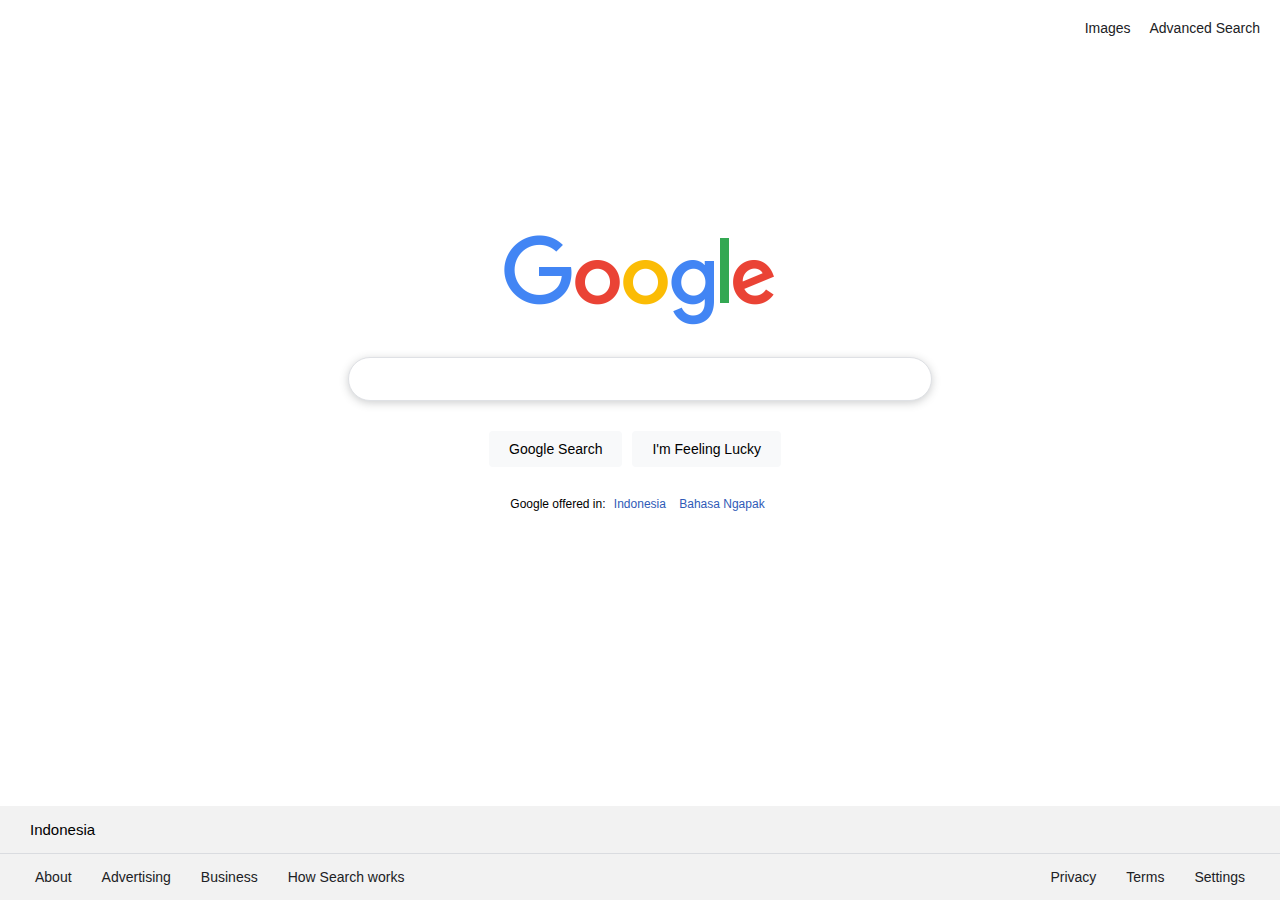
<file: index.html>
<!DOCTYPE html>
<html lang="en">
  <head>
    <meta charset="UTF-8" />
    <meta
      name="viewport"
      content="width=device-width, initial-scale=1.0, maximum-scale=1" />
    <title>Search</title>
    <link rel="stylesheet" href="style.css" />
  </head>
  <body>
    <header>
      <nav>
        <a href="img_search.html">Images</a>
        <a href="adv_search.html">Advanced Search</a>
      </nav>
    </header>

    <main class="search-container">
        <div class="img-container">
          <img class="logo" src="assets/google.png" alt="Google Logo" />
        </div>
        <form action="https://google.com/search">
          <input class="search-input" type="text" name="q" />
          <div class="search-button">
            <input type="submit" value="Google Search" />
            <input type="submit" name="btnI" value="I'm Feeling Lucky" />
          </div>
        </form>
        <div class="g-offer">
          <span>Google offered in:</span>
          <a href="#">Indonesia</a>
          <a href="#">Bahasa Ngapak</a>
        </div>
      </div>
    </main>

    <footer>
      <div class="country">Indonesia</div>
      <div class="footer">
        <div>
          <a href="#">About</a>
          <a href="#">Advertising</a>
          <a href="#">Business</a>
          <a href="#">How Search works</a>
        </div>
        <div>
          <a href="#">Privacy</a>
          <a href="#">Terms</a>
          <a href="#">Settings</a>
        </div>
      </div>
    </footer>
  </body>
</html>
</file>
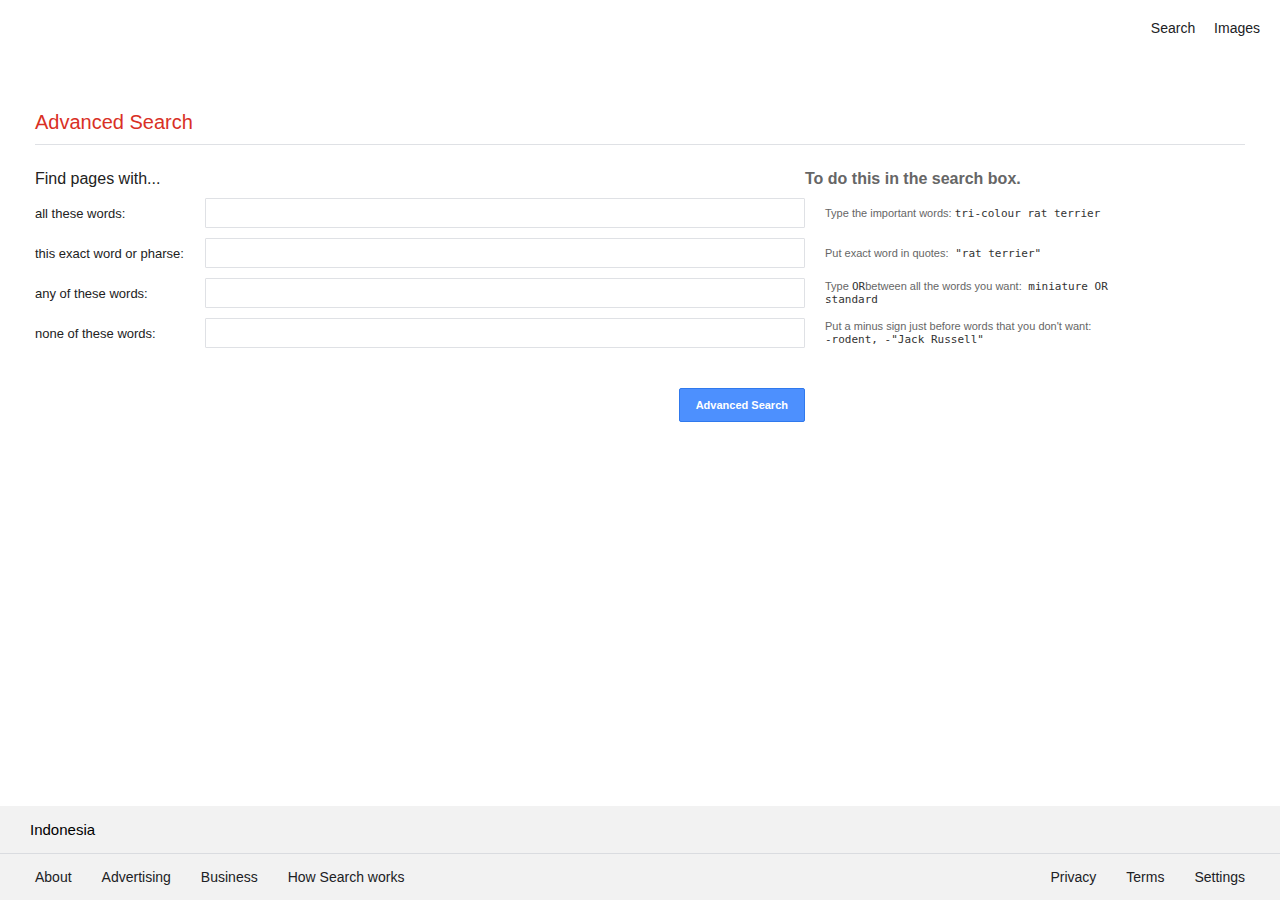
<file: adv_search.html>
<!DOCTYPE html>
<html lang="en">
  <head>
    <meta charset="UTF-8" />
    <meta name="viewport" content="width=device-width, initial-scale=1.0" />
    <title>Google Advanced Search</title>
    <link rel="stylesheet" href="style.css" />
  </head>
  <body>
    <header>
      <nav>
        <a href="index.html">Search</a>
        <a href="img_search.html">Images</a>
      </nav>
    </header>
    <main class="adv-container">
      <h2>Advanced Search</h2>
      <div class="adv-search-form">
        <form action="https://www.google.com/search">
          <div class="form-group">
            <h3>Find pages with...</h3>
            <h4>To do this in the search box.</h4>
          </div>
          <div class="form-group">
            <label> all these words: </label>
            <input type="text" name="as_q" />
            <p class="instruction-item">
              Type the important words:
              <strong>tri-colour rat terrier</strong>
            </p>
          </div>
          <div class="form-group">
            <label>this exact word or pharse:</label>
            <input type="text" name="as_epq" />
            <p class="instruction-item">
              Put exact word in quotes:<strong> "rat terrier"</strong>
            </p>
          </div>
          <div class="form-group">
            <label>any of these words:</label>
            <input type="text" name="as_oq" />
            <p class="instruction-item">
              Type <strong>OR</strong>between all the words you want:<strong>
                miniature OR standard</strong
              >
            </p>
          </div>
          <div class="form-group">
            <label>none of these words:</label>
            <input type="text" name="as_eq" />
            <p class="instruction-item">
              Put a minus sign just before words that you don't want:<strong
                ><br />
                -rodent, -"Jack Russell"</strong
              >
            </p>
          </div>
          <div class="adv-search-button">
            <input type="submit" value="Advanced Search" />
          </div>
        </form>
      </div>
    </main>
    <footer>
      <div class="country">Indonesia</div>
      <div class="footer">
        <div>
          <a href="#">About</a>
          <a href="#">Advertising</a>
          <a href="#">Business</a>
          <a href="#">How Search works</a>
        </div>
        <div>
          <a href="#">Privacy</a>
          <a href="#">Terms</a>
          <a href="#">Settings</a>
        </div>
      </div>
    </footer>
  </body>
</html>
</file>
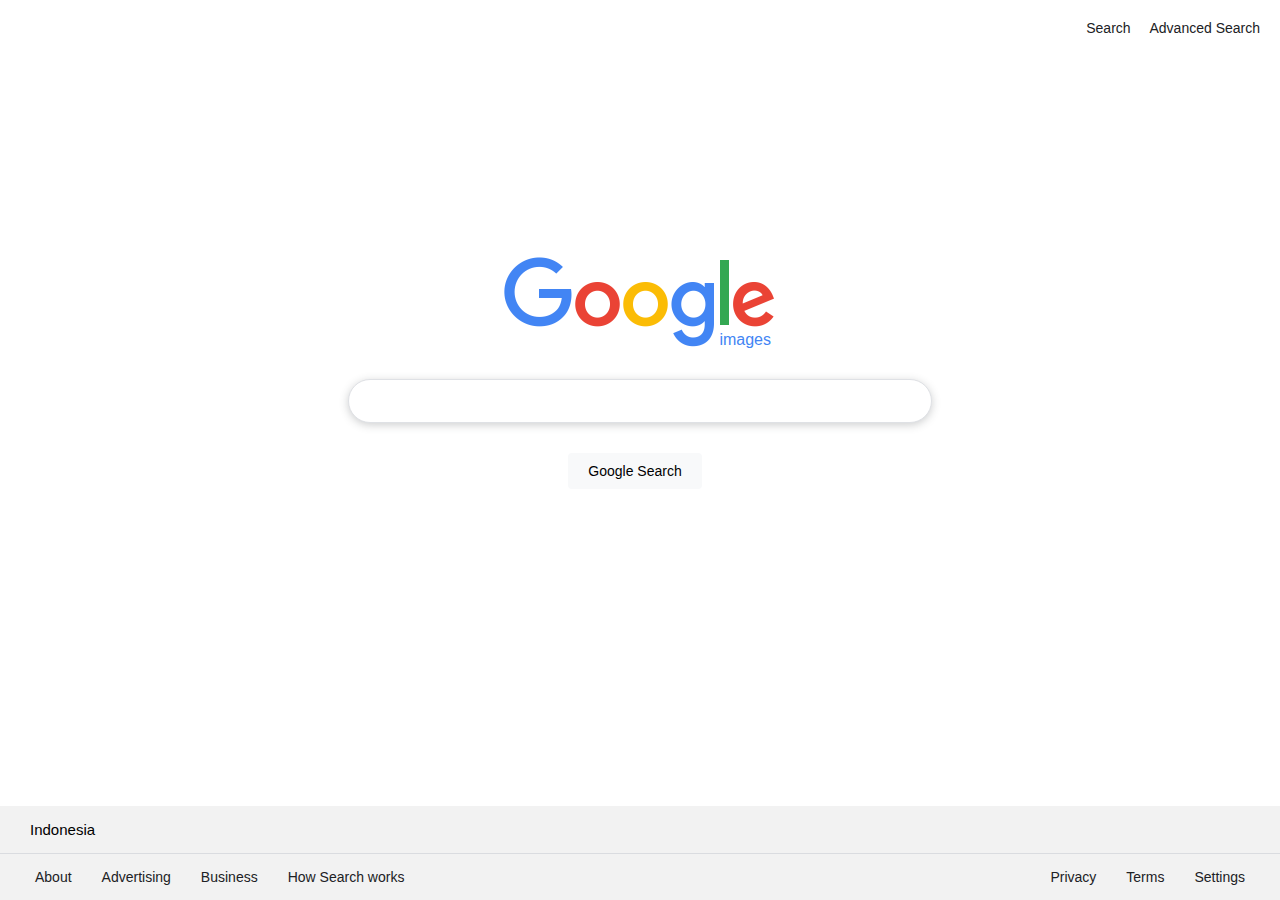
<file: img_search.html>
<!DOCTYPE html>
<html lang="en">
  <head>
    <meta charset="UTF-8" />
    <meta name="viewport" content="width=device-width, initial-scale=1.0" />
    <title>Google image Search</title>
    <link rel="stylesheet" href="style.css" />
  </head>
  <body>
    <header>
      <nav>
        <a href="index.html">Search</a>
        <a href="adv_search.html">Advanced Search</a>
      </nav>
    </header>
    <main class="search-container">
      <div class="img-container">
        <img class="logo" src="assets/google.png" alt="Google Logo" />
        <span class="images-text">images</span>
      </div>

      <form action="https://www.google.com/search">
        <input class="search-input" type="text" name="q" />
        <input type="hidden" name="udm" value="2" />
        <div class="search-button">
          <input type="submit" value="Google Search" />
        </div>
      </form>
    </main>
    <footer>
      <div class="country">Indonesia</div>
      <div class="footer">
        <div>
          <a href="#">About</a>
          <a href="#">Advertising</a>
          <a href="#">Business</a>
          <a href="#">How Search works</a>
        </div>
        <div>
          <a href="#">Privacy</a>
          <a href="#">Terms</a>
          <a href="#">Settings</a>
        </div>
      </div>
    </footer>
  </body>
</html>
</file>
<file: style.css>
header {
  width: 100%;
  padding: 20px 20px;
  display: flex;
  justify-content: flex-end;
  flex-shrink: 0;
  font-size: 14px;
}
header nav a {
  margin-left: 15px;
  text-decoration: none;
  color: #202124;
}
header nav a:hover {
  text-decoration: underline;
}

main {
  flex-direction: column;
  flex: 1;
  background-color: white;
  margin-bottom: 9%;
}
main > * {
  margin: 15px;
}

.footer {
  display: flex;
  flex-wrap: wrap;
  font-size: 14px;
  justify-content: space-evenly;
  background-color: #f2f2f2;
  padding: 0 20px 0 20px;
}
.footer div {
  display: flex;
  flex-wrap: wrap;
  justify-content: space-evenly;
}
.footer div a {
  display: block;
  padding: 15px;
  text-decoration: none;
  color: #202124;
}
.footer div a:hover {
  text-decoration: underline;
}

footer .country {
  display: flex;
  flex-wrap: wrap;
  justify-content: space-between;
  background-color: #f2f2f2;
  font-size: 15px;
  padding: 15px 30px;
  border-bottom: 1px solid #dadce0;
}

.img-container {
  position: relative;
  display: inline-block;
}
.img-container .logo {
  display: block;
  width: auto;
  height: 92px;
}
.img-container .images-text {
  position: absolute;
  bottom: 0px;
  right: 0;
  margin-right: 5px;
  font-size: 16px;
  color: #4285f4;
}

.search-input {
  min-width: min(90vw, 584px);
  padding: 12px 20px;
  font-size: 16px;
  border: 1px solid #dfe1e5;
  border-radius: 24px;
  outline: none;
  transition: all ease-in-out;
  box-shadow: 0px 2px 8px 0px rgba(60, 64, 67, 0.25);
}
.search-input:hover, .search-input:focus {
  border-color: white;
  box-shadow: 0 1px 6px rgba(95, 90, 152, 0.5);
}

.search-button {
  display: flex;
  justify-content: center;
  align-items: center;
}
.search-button input {
  padding: 10px 20px;
  border-radius: 4px;
  cursor: pointer;
  transition: background-color 0.2s box-shadow 0.2s;
  background-color: #f8f9fa;
  border: none;
  font-size: 14px;
  margin: 30px 10px 0 0;
}
.search-button input:hover {
  background-color: #f8f9fa;
  box-shadow: 0px 0.5px 0px 1px rgba(70, 70, 92, 0.2);
}

.g-offer {
  font-size: 12px;
}
.g-offer a {
  color: #2f5bb7;
  margin: 5px;
  text-decoration: none;
}
.g-offer a:hover {
  text-decoration: underline;
}

.search-container {
  display: flex;
  justify-content: center;
  align-items: center;
}

.adv-container {
  width: 100%;
  margin: 0 auto;
  padding: 40px 20px 20px;
}
.adv-container h2 {
  font-size: 20px;
  color: #d93025;
  margin-bottom: 25px;
  font-weight: normal;
  padding-bottom: 10px;
  border-bottom: 1px solid #dfe1e5;
}

.adv-search-form form {
  display: grid;
  grid-template-columns: 170px minmax(200px, 600px) minmax(200px, 360px);
  row-gap: 10px;
  align-items: center;
}

.form-group {
  display: contents;
}
.form-group label {
  font-size: 13px;
  color: #222;
  padding-right: 10px;
}
.form-group input {
  height: 30px;
  padding: 1px 8px;
  border: 1px solid #dfe1e5;
  border-radius: 1px;
  font-size: 13px;
}
.form-group input:focus {
  border-color: #4d90fe;
  outline: none;
  box-shadow: inset 0 2px 2px rgba(0, 0, 0, 0.1);
}
.form-group h3 {
  grid-column: 1;
  font-size: 16px;
  font-weight: normal;
  color: #222;
}
.form-group h4 {
  grid-column: 3;
  color: #666;
}
.form-group .instruction-item {
  font-size: 11px;
  color: #666;
  padding-left: 20px;
}
.form-group .instruction-item strong {
  color: #333;
  font-family: monospace;
  font-weight: normal;
}

.adv-search-button {
  display: flex;
  justify-content: right;
  margin-top: 30px;
  grid-column: 2;
}
.adv-search-button input {
  background-color: #4d90fe;
  color: white;
  font-size: 11px;
  font-weight: bold;
  padding: 10px 16px;
  border: 1px solid #3079ed;
  border-radius: 2px;
  cursor: pointer;
}
.adv-search-button input:hover {
  background-color: #357ae8;
  border-color: #2f5bb7;
}

@media (min-width: 1200px) {
  .footer {
    justify-content: space-between;
  }
}
@media (max-width: 822px) {
  .form-group .instruction-item {
    content-visibility: hidden;
  }
  .form-group h4 {
    content-visibility: hidden;
  }
}
@media (max-width: 400px) {
  body {
    min-width: 400px;
  }
  main {
    margin-bottom: 55%;
  }
  footer {
    bottom: 0;
    position: fixed;
    min-width: 400px;
  }
  .search-input {
    width: 368px;
  }
  .adv-search-form form {
    grid-template-columns: 1fr;
  }
  .form-group .instruction-item {
    padding-left: 0;
    margin-bottom: 20px;
  }
}
* {
  margin: 0;
  padding: 0;
  box-sizing: border-box;
  font-family: "Arial", sans-serif;
}

body {
  display: flex;
  flex-direction: column;
  margin: 0;
  min-height: 100vh;
}

/*# sourceMappingURL=style.css.map */
</file>
